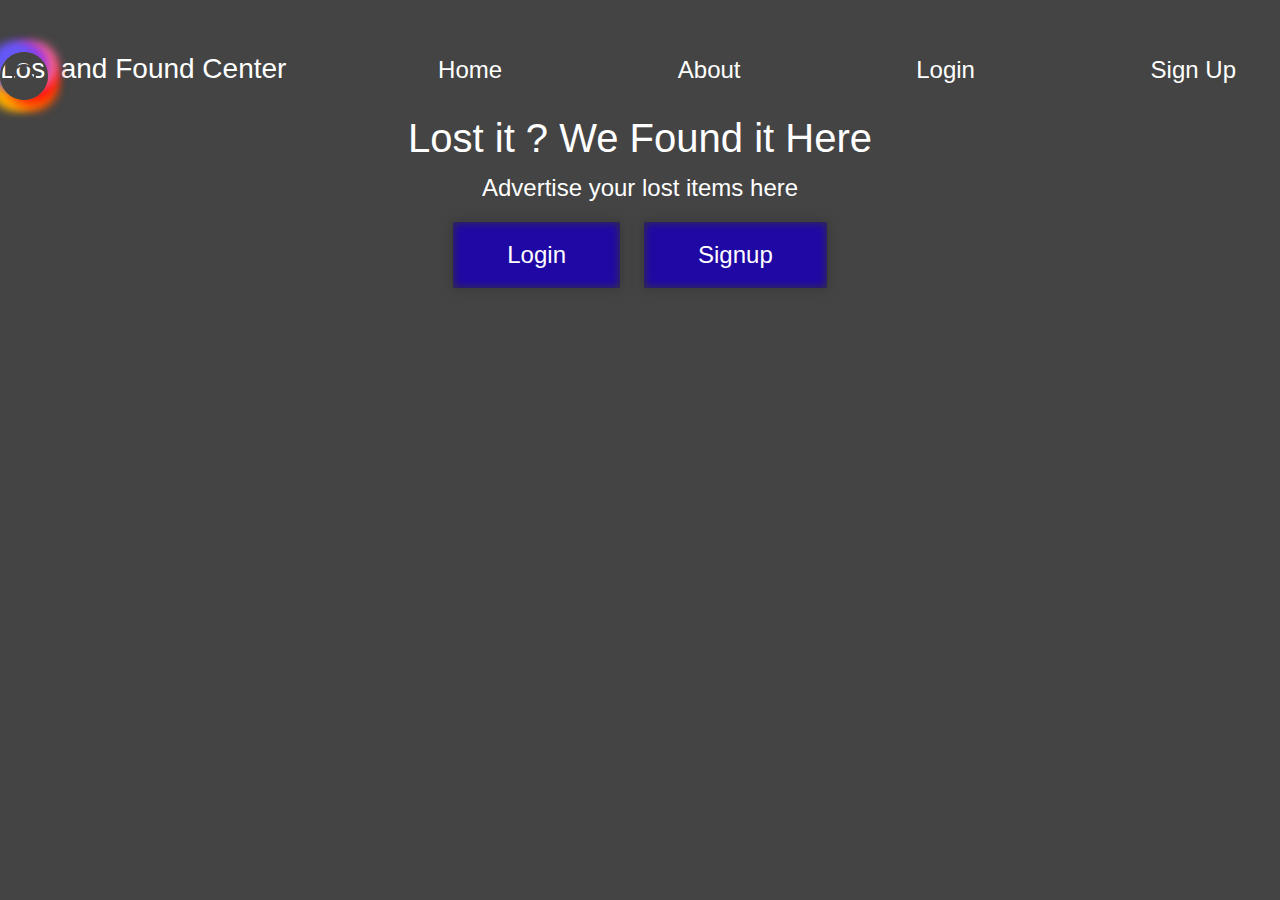
<file: index.html>
<!DOCTYPE html>
<html lang="en">
<head>
  <meta charset="UTF-8">
  <meta http-equiv="X-UA-Compatible" content="IE=edge">
  <meta name="viewport" content="width=device-width, initial-scale=1.0">
  <title>Lost and Found</title>
  <link rel="stylesheet" href="styles.css">
  <link rel="stylesheet" href="https://maxcdn.bootstrapcdn.com/bootstrap/4.5.2/css/bootstrap.min.css">
  <script src="https://ajax.googleapis.com/ajax/libs/jquery/3.5.1/jquery.min.js"></script>
  <script src="https://cdnjs.cloudflare.com/ajax/libs/popper.js/1.16.0/umd/popper.min.js"></script>
  <script src="https://maxcdn.bootstrapcdn.com/bootstrap/4.5.2/js/bootstrap.min.js"></script>
</head>
<body>
  <div class="nav">
    <div class="spinner">
      <div class="spinnerin"></div>
   </div>
   <div>
      <h3>Lost and Found Center</h3>
   </div>
   <div class="home">
      <a href="index.html">Home</a>
   </div>

   <div class="about">
      <a href="about.html">About</a>
   </div>
   <div class="login" data-toggle="modal" data-target="#loginModal">
      <a href="login.html" id="login-link">Login</a>
   </div>
   <div class="signup">
      <a href="signup.html" id="signup-link">Sign Up</a>
   </div>
  </div>

  <div class="container">
    <h1>Lost it ? We Found it Here</h1>
    <p>Advertise your lost items here</p>
  </div>
<div class="button-wrapper d-flex justify-content-center mt-3">

  
    <button class="mr-4">
      <a href="login.html" id="login-link" data-toggle="modal" data-target="#loginModal">Login</a>
    </button>
  

  
    <button>
      <a href="signup.html" id="signup-link" data-toggle="modal" data-target="#signupModal">Signup</a>
    </button>
  
</div>
  


 <!-- Signup Link -->


<!-- Signup Modal -->
<div class="modal fade" id="signupModal" tabindex="-1" role="dialog" aria-labelledby="signupModalLabel" aria-hidden="true">
  <div class="modal-dialog" role="document">
    <div class="modal-content">
      <div class="modal-header">
        <h5 class="modal-title" id="signupModalLabel">Signup</h5>
        <button type="button" class="close" data-dismiss="modal" aria-label="Close">
          <span aria-hidden="true">&times;</span>
        </button>
      </div>
      <div class="modal-body">
        <form>
          <div class="form-group">
            <label for="firstName">First Name</label>
            <input type="text" class="form-control" id="firstName" required>
          </div>
          <div class="form-group">
            <label for="lastName">Last Name</label>
            <input type="text" class="form-control" id="lastName" required>
          </div>
          <div class="form-group">
            <label for="email">Email</label>
            <input type="email" class="form-control" id="email" required>
          </div>
          <div class="form-group">
            <label for="password">Password</label>
            <input type="password" class="form-control" id="password" required>
          </div>
          <div class="form-group">
            <label for="confirmPassword">Confirm Password</label>
            <input type="password" class="form-control" id="confirmPassword" required>
          </div>
          <button type="submit" class="btn btn-primary">Signup</button>
        </form>
      </div>
    </div>
  </div>
</div>

  
 <!-- Login Link -->


<!-- Login Modal -->
<div class="modal fade" id="loginModal" tabindex="-1" role="dialog" aria-labelledby="loginModalLabel" aria-hidden="true">
  <div class="modal-dialog" role="document">
    <div class="modal-content">
      <div class="modal-header">
        <h5 class="modal-title" id="loginModalLabel">Login</h5>
        <button type="button" class="close" data-dismiss="modal" aria-label="Close">
          <span aria-hidden="true">&times;</span>
        </button>
      </div>
      <div class="modal-body">
        <form>
          <div class="form-group">
            <label for="email">Email</label>
            <input type="email" class="form-control" id="email" required>
          </div>
          <div class="form-group">
            <label for="password">Password</label>
            <input type="password" class="form-control" id="password" required>
          </div>
          <button type=submit class= "btn btn-primary">Login</button>
        </form>
      </div>
    </div>
  </div>
</div>


  <script src="index.js"></script>
  
  
</body>
</html>
</file>
<file: styles.css>
.spinner {
    width: 3em;
    height: 3em;
    position: absolute;
    cursor: not-allowed;
    border-radius: 50%;
    border: 2px solid #444;
    box-shadow: -10px -10px 10px #6359f8, 0px -10px 10px 0px #9c32e2, 10px -10px 10px #f36896, 10px 0 10px #ff0b0b, 10px 10px 10px 0px#ff5500, 0 10px 10px 0px #ff9500, -10px 10px 10px 0px #ffb700;
    animation: rot55 0.7s linear infinite;
  }
  
  .spinnerin {
    border: 2px solid #444;
    width: 1.5em;
    height: 1.5em;
    border-radius: 50%;
    position: absolute;
    top: 50%;
    left: 50%;
    transform: translate(-50%, -50%);
  }
  
  @keyframes rot55 {
    to {
      transform: rotate(360deg);
    }
  }
body{
    background-color: #444 !important;
    margin: 0;
    padding: 0;
    font-family: 'Roboto', sans-serif;
    font-weight: 300;

}  

h1{
    color: #fff;
    text-align: center;
    font-size: 2em;
    margin-top: 2em;
}
p{
    color: #fff;
    text-align: center;
    font-size: 1.5em;
    margin-top: 1em;
}
.nav{
    display: flex;
    justify-content: space-between;
    margin-top: 2em;
    padding: 20px;
}
.nav a{
    color: #fff;
    text-decoration: none;
    font-size: 1.5em;
    margin-left: 1em;
    margin-right: 1em;
}
h3{
    color: #fff;
    text-align: center;
    font-size: 1.5em;
    margin-top: 1em;
}

button {
    background: #fff;
    padding: 15px 30px;
    font-size: 18px;
    outline: none;
    border: none;
    margin-top: 1em;
    margin-bottom: 1em;
    border-radius: 10px;
    transition: 0.5s;
    background: #2008a5;
    color: greenyellow;
    box-shadow: 0 0 10px #363636, inset 0 0 10px #363636;
  }
  
  button:hover {
    animation: a 0.5s 1 linear;
  }
  
  @keyframes a {
    0% {
      transform: scale(0.7, 1.3);
    }
  
    25% {
      transform: scale(1.3, 0.7);
    }
  
    50% {
      transform: scale(0.7, 1.3);
    }
  
    75% {
      transform: scale(1.3, 0.7);
    }
  
    100% {
      transform: scale(1, 1);
    }
  }
.login-button{
    display: flex;
    justify-content: center;

}
 button a{
    color: #fff;
    text-decoration: none;
    font-size: 1.5em;
    margin-left: 1em;
    margin-right: 1em;
}
.signup-button{
    display: flex;
    justify-content: center;
}
.input-group {
    position: relative;
   }
   
   .input {
    border: solid 1.5px #9e9e9e;
    border-radius: 15px;
    background: none;
    padding: 1rem;
    font-size: 1rem;
    color: #f5f5f5;
    transition: border 150ms cubic-bezier(0.4,0,0.2,1);
   }
   
   .user-label {
    position: absolute;
    left: 15px;
    color: #e8e8e8;
    pointer-events: none;
    transform: translateY(1rem);
    transition: 150ms cubic-bezier(0.4,0,0.2,1);
   }
   
   .input:focus, input:valid {
    outline: none;
    border: 1.5px solid #1a73e8;
   }
   
   .input:focus ~ label, input:valid ~ label {
    transform: translateY(-50%) scale(0.8);
    background-color: #212121;
    padding: 0 .2em;
    color: #2196f3;
   }
  .button-wrapper{
    margin-top: 1em;
  }
</file>
